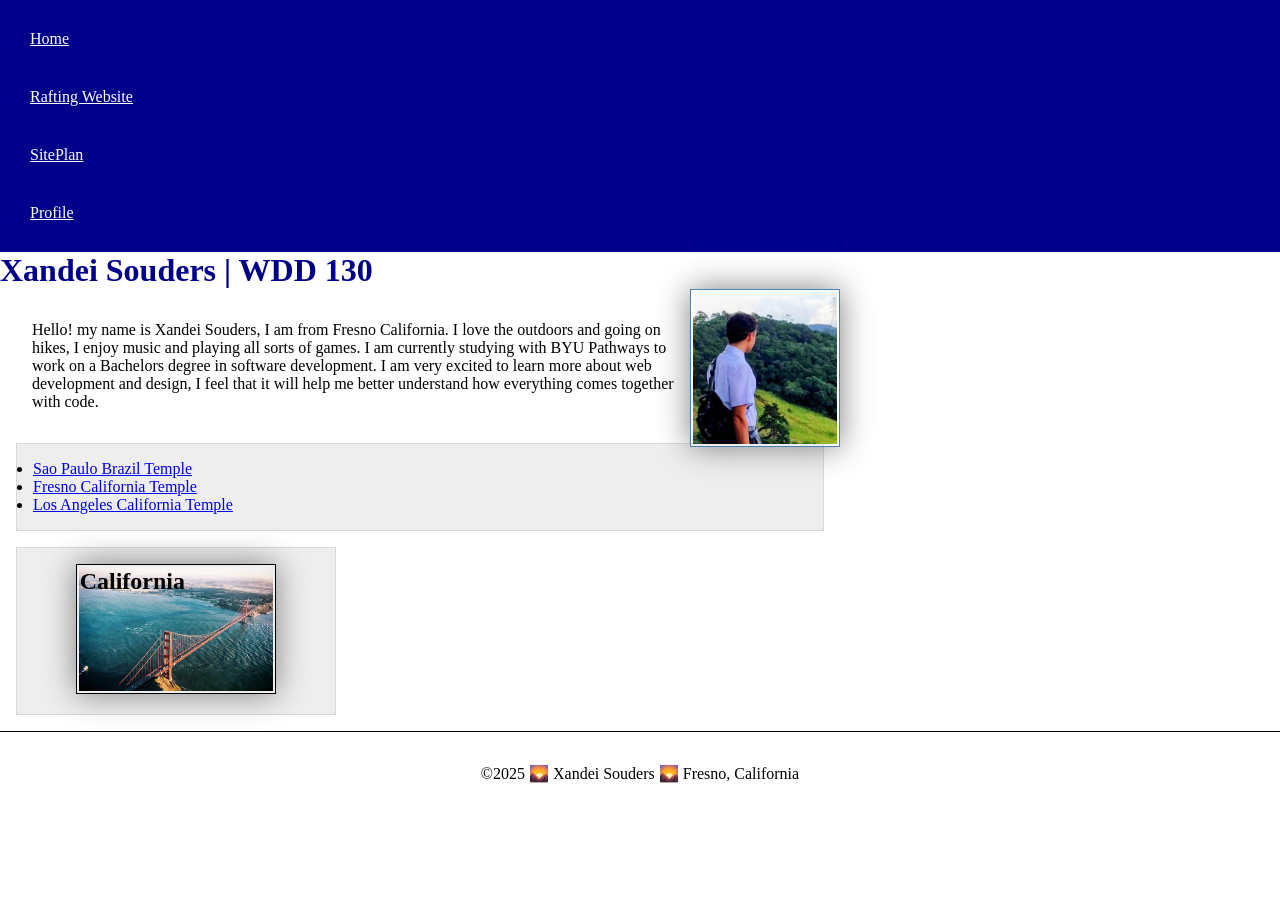
<file: index.html>
<!DOCTYPE html>
<html lang="en">

<head>
    <link rel="stylesheet" href="styles/styles.css">
    <meta charset="UTF-8">
    <meta name="viewport" content="width=device-width, initial-scale=1.0">
    <title>Xandei Souders | WDD 130</title>
    <meta name="description"
      content="describe your home page here using keywords like your name, the course, the purpose of the page.">
    <meta name="author" content="Your name">
</head>

<body>
    <header>
        <nav>
            <a href="#">Home</a>
            <a href="wwr/">Rafting Website</a>
            <a href="wwr/site-plan-rafting.html">SitePlan</a>
            <a href="https://linkedin.com">Profile</a>
        </nav>
    </header>
    <main>
        <h1>Xandei Souders | WDD 130</h1>
        <img src="images/profile.jpg" alt="Sao paulo, Brazil" width="200">
        <p>Hello! my name is Xandei Souders, I am from Fresno California. I love the outdoors and
            going on hikes, I enjoy music and playing all sorts of games. I am currently
            studying with BYU Pathways to work on a Bachelors degree in software development. I am
            very excited to learn more about web development and design, I feel that it will help me
            better understand how everything comes together with code.
        </p>
        <ul class="box">
            <li><a href="https://www.churchofjesuschrist.org/temples/details/sao-paulo-brazil-temple?lang=eng">Sao Paulo Brazil Temple</a></li>
            <li><a href="https://www.churchofjesuschrist.org/temples/details/fresno-california-temple?lang=eng">Fresno California Temple</a></li>
            <li><a href="https://www.churchofjesuschrist.org/temples/details/los-angeles-california-temple?lang=eng">Los Angeles California Temple</a></li>
        </ul>
    </main>
    <aside class="box">
        <h2>California</h2>
        <img src="images/california.jpg" alt="Golden Gate Bridge, California">
    </aside>
    <footer>
        <p>©️2025 🌄 Xandei Souders 🌄 Fresno, California </p>
    </footer>


</body>

</html>
</file>
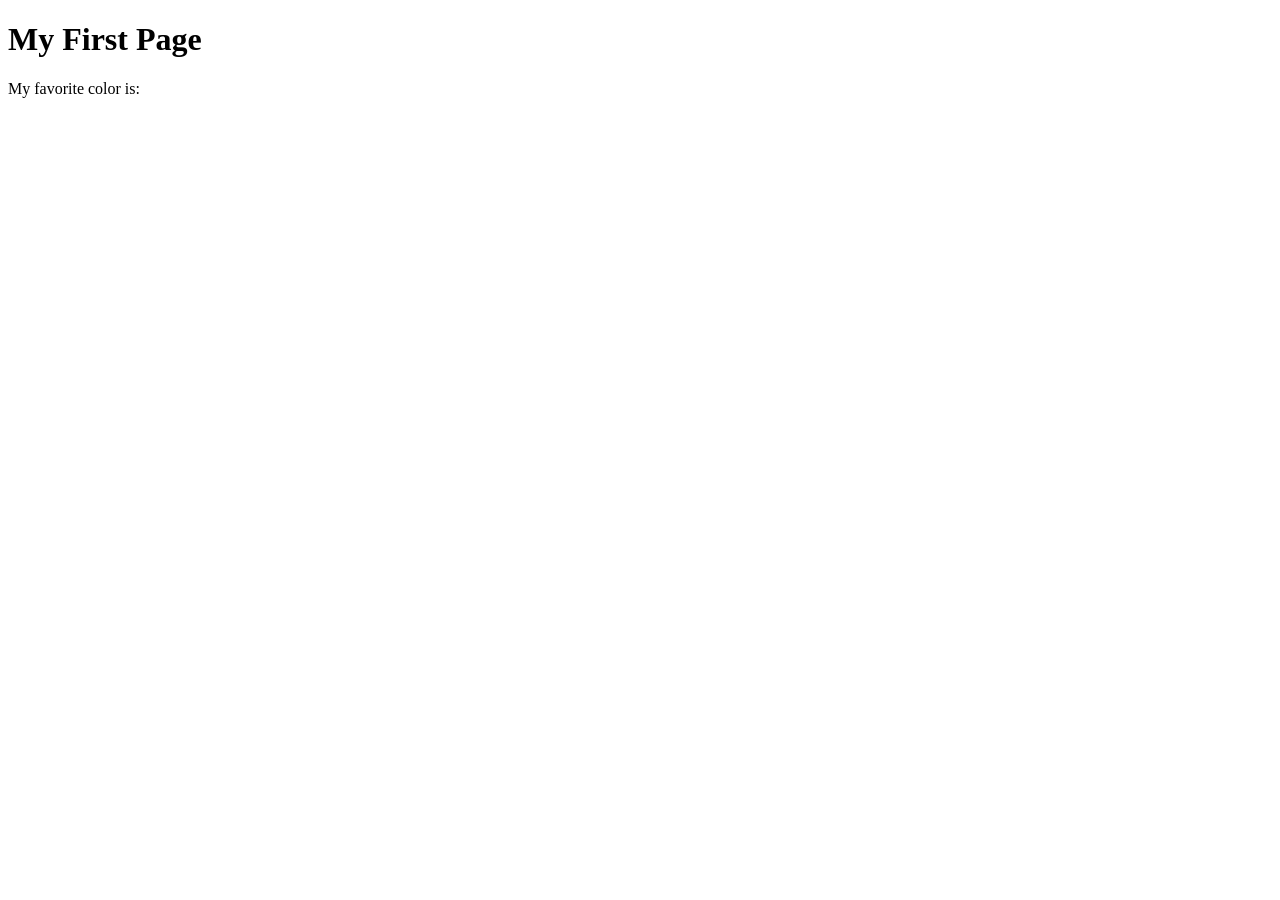
<file: week01/first-page.html>
<!DOCTYPE html>
<html lang="en">
<head>
    <meta charset="UTF-8">
    <meta name="viewport" content="width=device-width, initial-scale=1.0">
    <title>My First Page</title>
</head>
<body>
    <h1>My First Page</h1>
    <p>My favorite color is: </p>
</body>
</html>
</file>
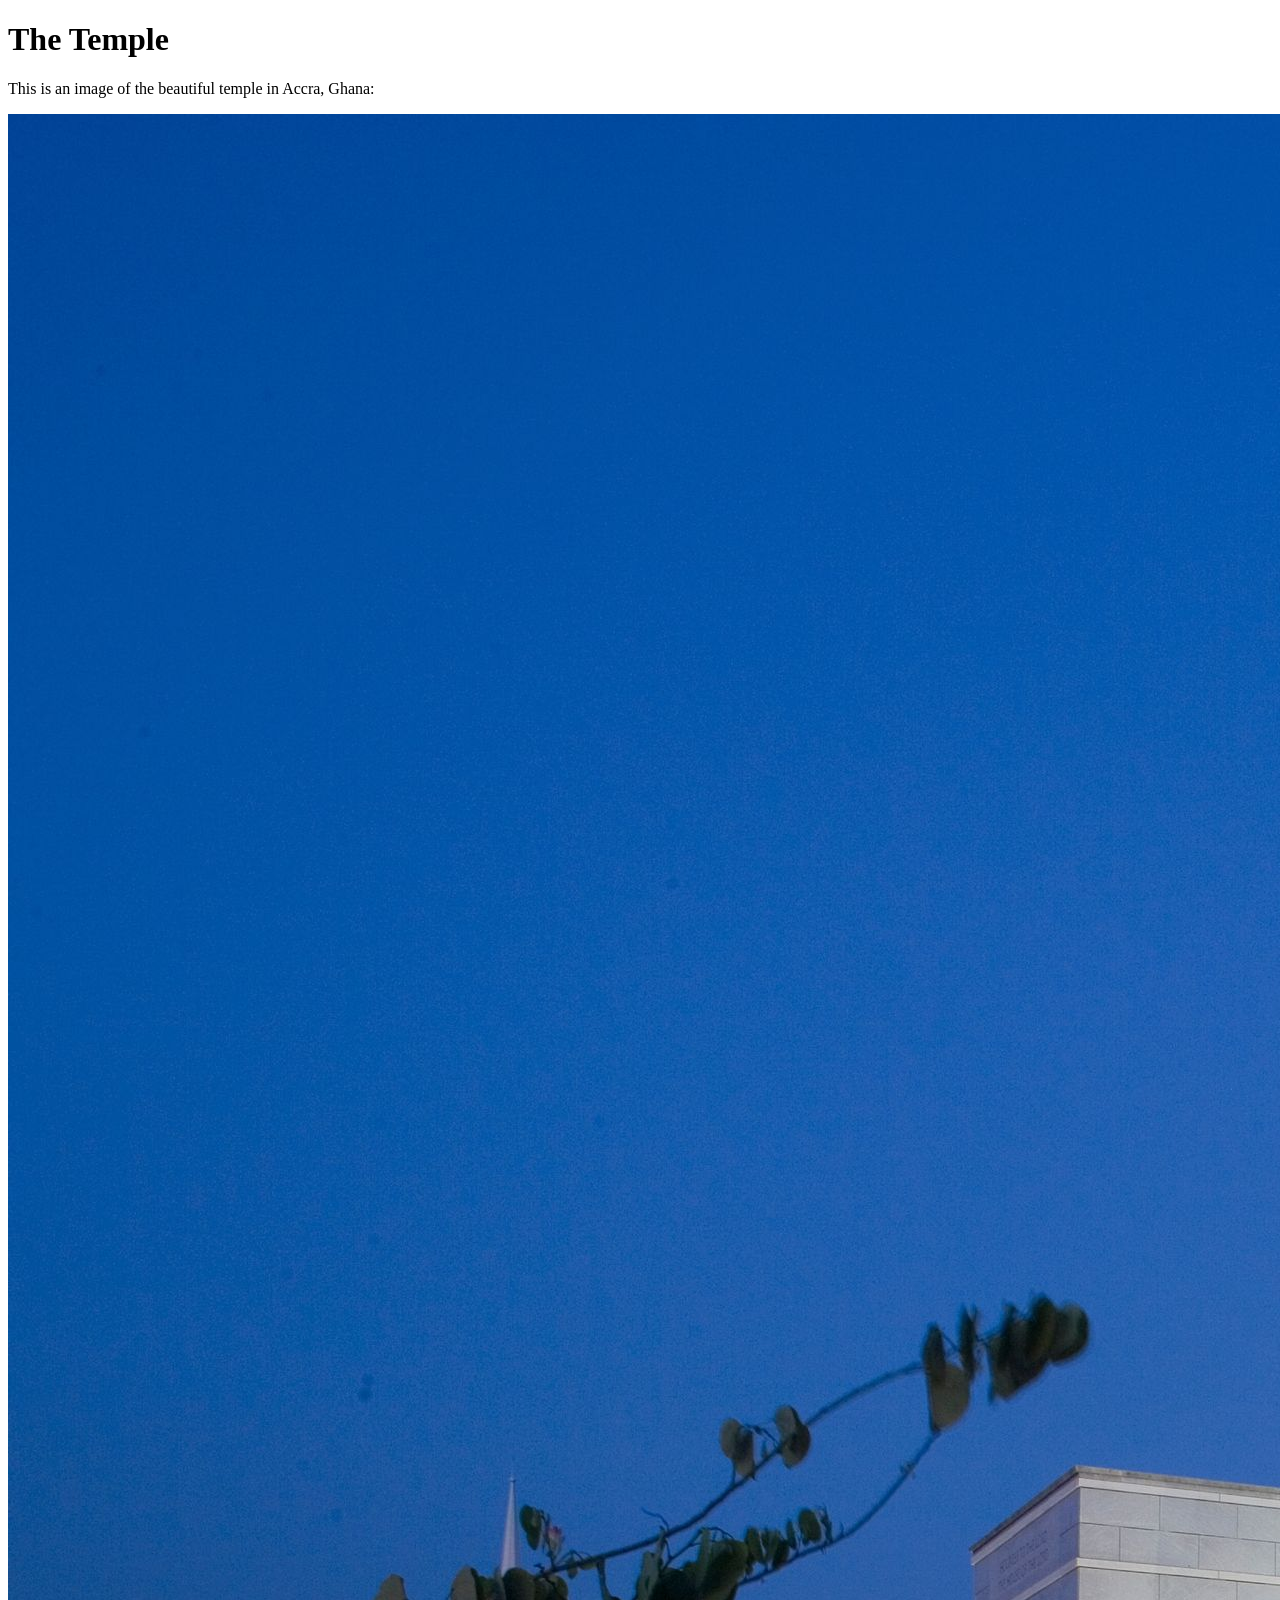
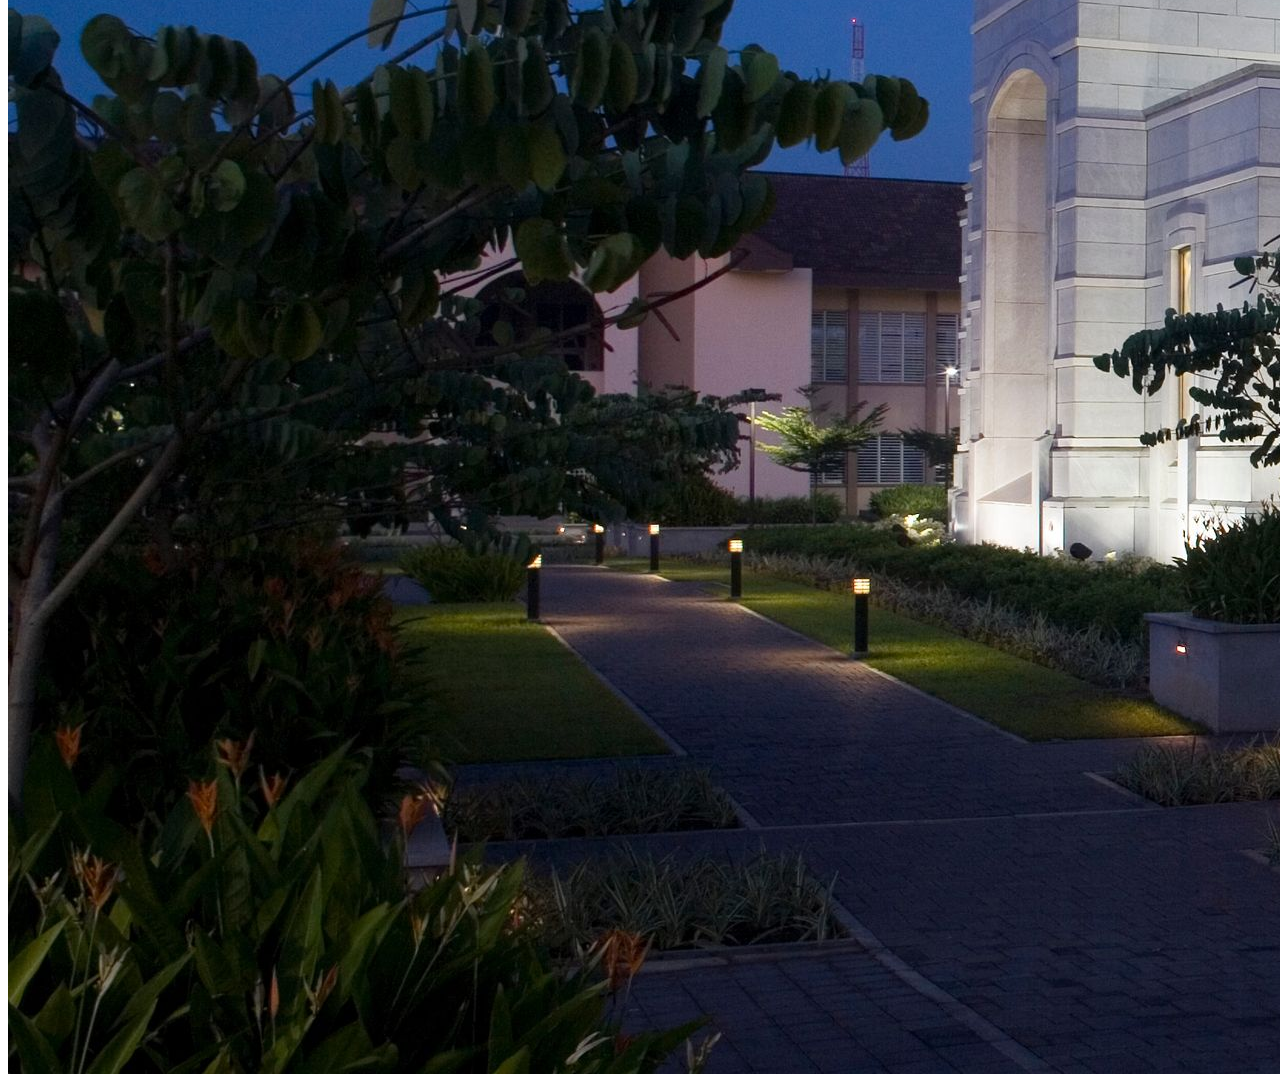
<file: week01/images.html>
<!DOCTYPE html>
<html lang="en">
<head>
    <meta charset="UTF-8">
    <meta name="viewport" content="width=device-width, initial-scale=1.0">
    <title>Temple Image</title>
</head>
<body>
    <h1>The Temple</h1>
    <p>This is an image of the beautiful temple in Accra, Ghana:</p>
    <img src="images/temple-large.jpeg" alt="The Accra Ghana Temple">
    
</body>
</html>
</file>
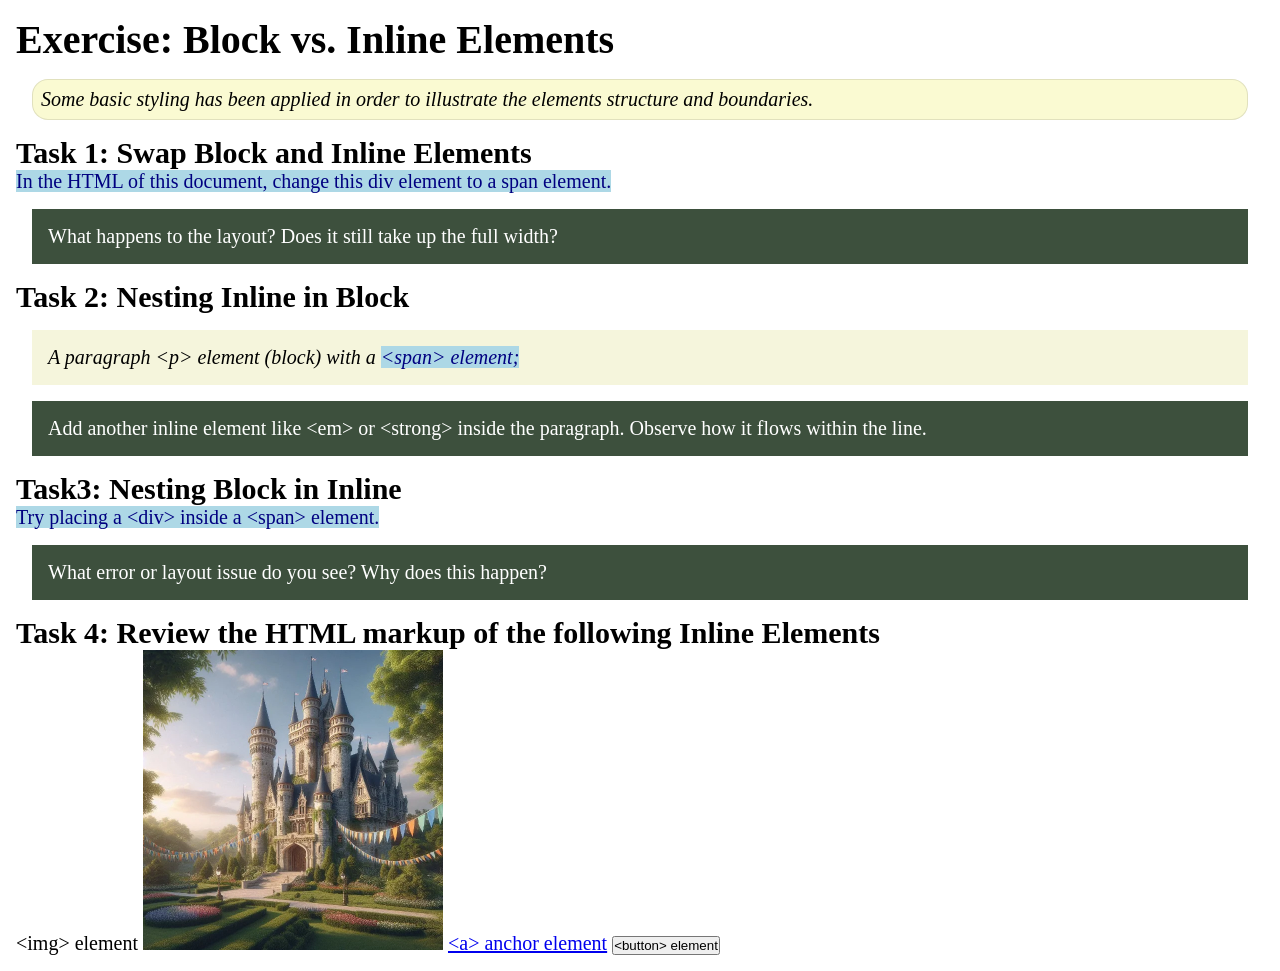
<file: week02/block-vs-inline.html>
<!DOCTYPE html>
<html lang="en">

<head>
    <meta charset="UTF-8">
    <meta name="viewport" content="width=device-width, initial-scale=1.0">
    <title>Exercise: Block vs. Inline Elements</title>
    <link rel="stylesheet" href="styles/block-vs-inline.css">
</head>

<body>
    <main>
        <h1>Exercise: Block vs. Inline Elements</h1>
        <p class="note">Some basic styling has been applied in order to illustrate the elements
            structure and
            boundaries.</p>

        <h2>Task 1: Swap Block and Inline Elements</h2>
        <span>In the HTML of this document, change this div element to a span element.</span>

        <p class="question">What happens to the layout? Does it still take up the full width?</p>

        <h2>Task 2: Nesting Inline in Block</h2>
        <p><em>A paragraph &lt;p&gt; element (block) with a <span>&lt;span&gt; element;</span></em>
        </p>
        <p class="question">Add another inline element like &lt;em&gt; or &lt;strong&gt; inside the
            paragraph. Observe
            how it flows within the line.</p>

        <h2>Task3: Nesting Block in Inline</h2>
        <span>Try placing a &lt;div&gt; inside a &lt;span&gt; element.</span>
        <p class="question">What error or layout issue do you see? Why does this happen?</p>


        <h2>Task 4: Review the HTML markup of the following Inline Elements</h2>
        &lt;img&gt; element
        <img src="images/castle.webp" alt="placeholder image (images are inline)" width="300"
          height="300">
        <a href="https://churchofjesuschrist.org">&lt;a&gt; anchor element</a>
        <button type="button">&lt;button&gt; element</button>
    </main>
</body>

</html>
</file>
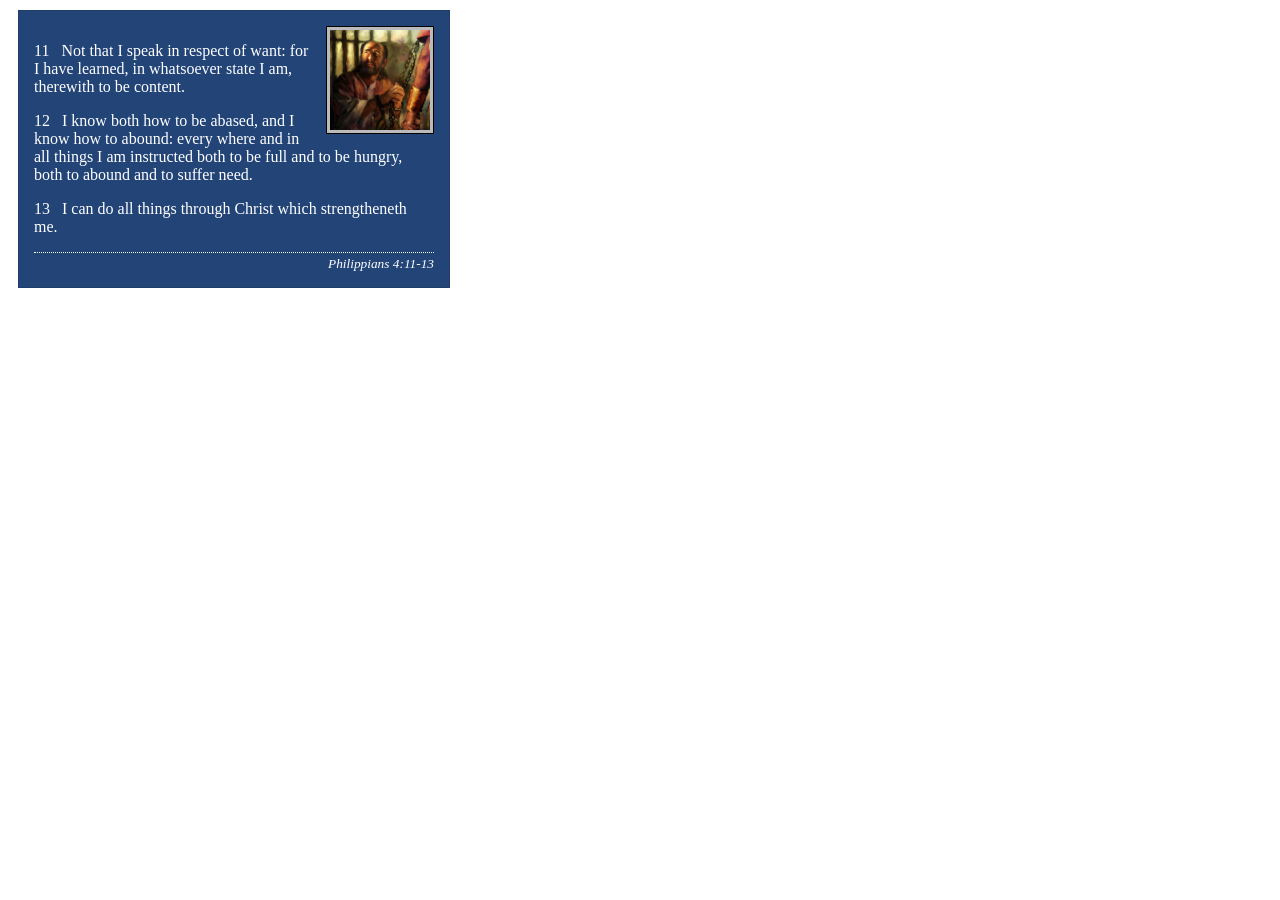
<file: week02/box-model-solution.html>
<!DOCTYPE html>
<html lang="en">
<head>
    <meta charset="UTF-8">
    <meta name="viewport" content="width=device-width, initial-scale=1.0">
    <title>Box Model Activity</title>
    <link rel="stylesheet" href="styles/box-model-solution.css">
</head>
<body>
    <main>
        <div class="callout">
            <img src="images/apostle-paul-imprisoned.webp" alt="Paul the Apostle - Imprisoned in Rome" width="200" height="200">
            <blockquote>
                <p>11 &nbsp; Not that I speak in respect of want: for I have learned, in whatsoever state I am, therewith to be content.</p>
                <p>12 &nbsp; I know both how to be abased, and I know how to abound: every where and in all things I am instructed both to be full and to be hungry, both to abound and to suffer need.</p>
                <p>13 &nbsp; I can do all things through Christ which strengtheneth me.</p>
            </blockquote>
            <cite>Philippians 4:11-13</cite>
        </div>
    </main>
</body>
</html>
</file>
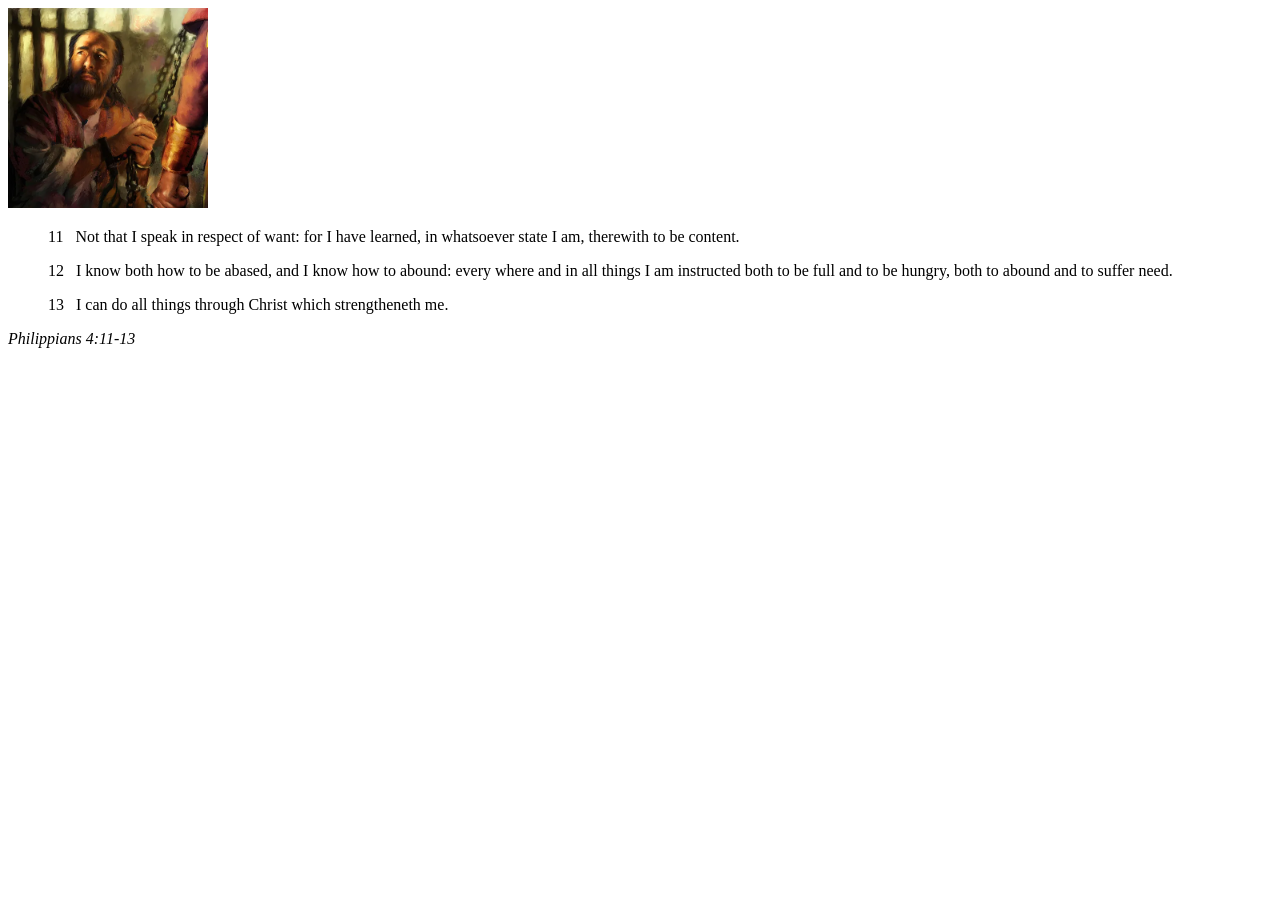
<file: week02/box-model.html>
<!DOCTYPE html>
<html lang="en">

<head>
    <meta charset="UTF-8">
    <meta name="viewport" content="width=device-width, initial-scale=1.0">
    <title>Box Model Activity</title>
    <link rel="style-sheet" href="styles/box-model.css">
</head>

<body>
    <main>
        <div class="callout">
            <img src="images/apostle-paul-imprisoned.webp"
              alt="Paul the Apostle - Imprisoned in Rome" width="200" height="200">
            <blockquote>
                <p>11 &nbsp; Not that I speak in respect of want: for I have learned, in whatsoever
                    state I am, therewith to be content.</p>
                <p>12 &nbsp; I know both how to be abased, and I know how to abound: every where and
                    in all things I am instructed both to be full and to be hungry, both to abound
                    and to suffer need.</p>
                <p>13 &nbsp; I can do all things through Christ which strengtheneth me.</p>
            </blockquote>
            <cite>Philippians 4:11-13</cite>
        </div>
    </main>
</body>

</html>
</file>
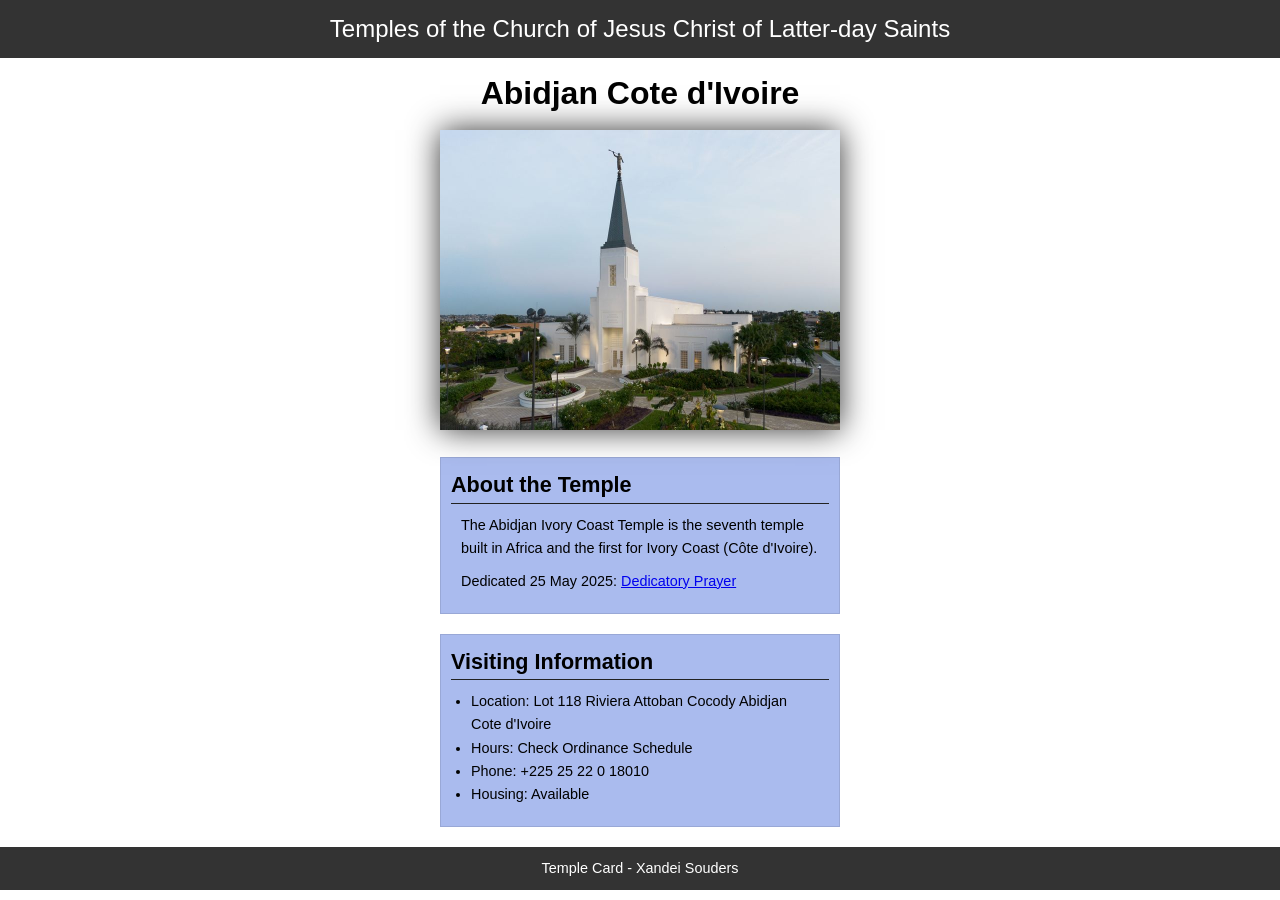
<file: week02/temple.html>
<!DOCTYPE html>
<html lang="en">

<head>
    <meta charset="UTF-8">
    <meta name="viewport" content="width=device-width, initial-scale=1.0">
    <title>Temple Card - Abidjan Cote d'Ivoire</title>
    <link rel="stylesheet" href="styles/temple.css">
</head>

<body>
    <header>
        <p>Temples of the Church of Jesus Christ of Latter-day Saints</p>
    </header>
    <main>
        <h1>Abidjan Cote d'Ivoire</h1>
        <picture>
            <img src="images/abidjan-ivory-coast.jpeg" alt="Abidjan Cote d'Ivoire Temple">
        </picture>
        <section>
            <h2>About the Temple</h2>
            <p>The Abidjan Ivory Coast Temple is the seventh temple built in Africa and the first
                for Ivory Coast (Côte
                d'Ivoire).</p>
            <p>Dedicated 25 May 2025: <a
                  href="https://www.churchofjesuschrist.org/temples/dedicatory-prayer/abidjan-ivory-coast-temple/2025-05-25?lang=eng"
                  target="_blank" rel="noopener noreferrer">Dedicatory Prayer</a></p>
        </section>
        <section>
            <h2>Visiting Information</h2>
            <ul>
                <li>Location: Lot 118 Riviera Attoban Cocody Abidjan Cote d'Ivoire</li>
                <li>Hours: Check Ordinance Schedule</li>
                <li>Phone: +225 25 22 0 18010</li>
                <li>Housing: Available</li>
            </ul>
        </section>
    </main>
    <footer>
        <p>Temple Card - Xandei Souders</p>
    </footer>
</body>

</html>
</file>
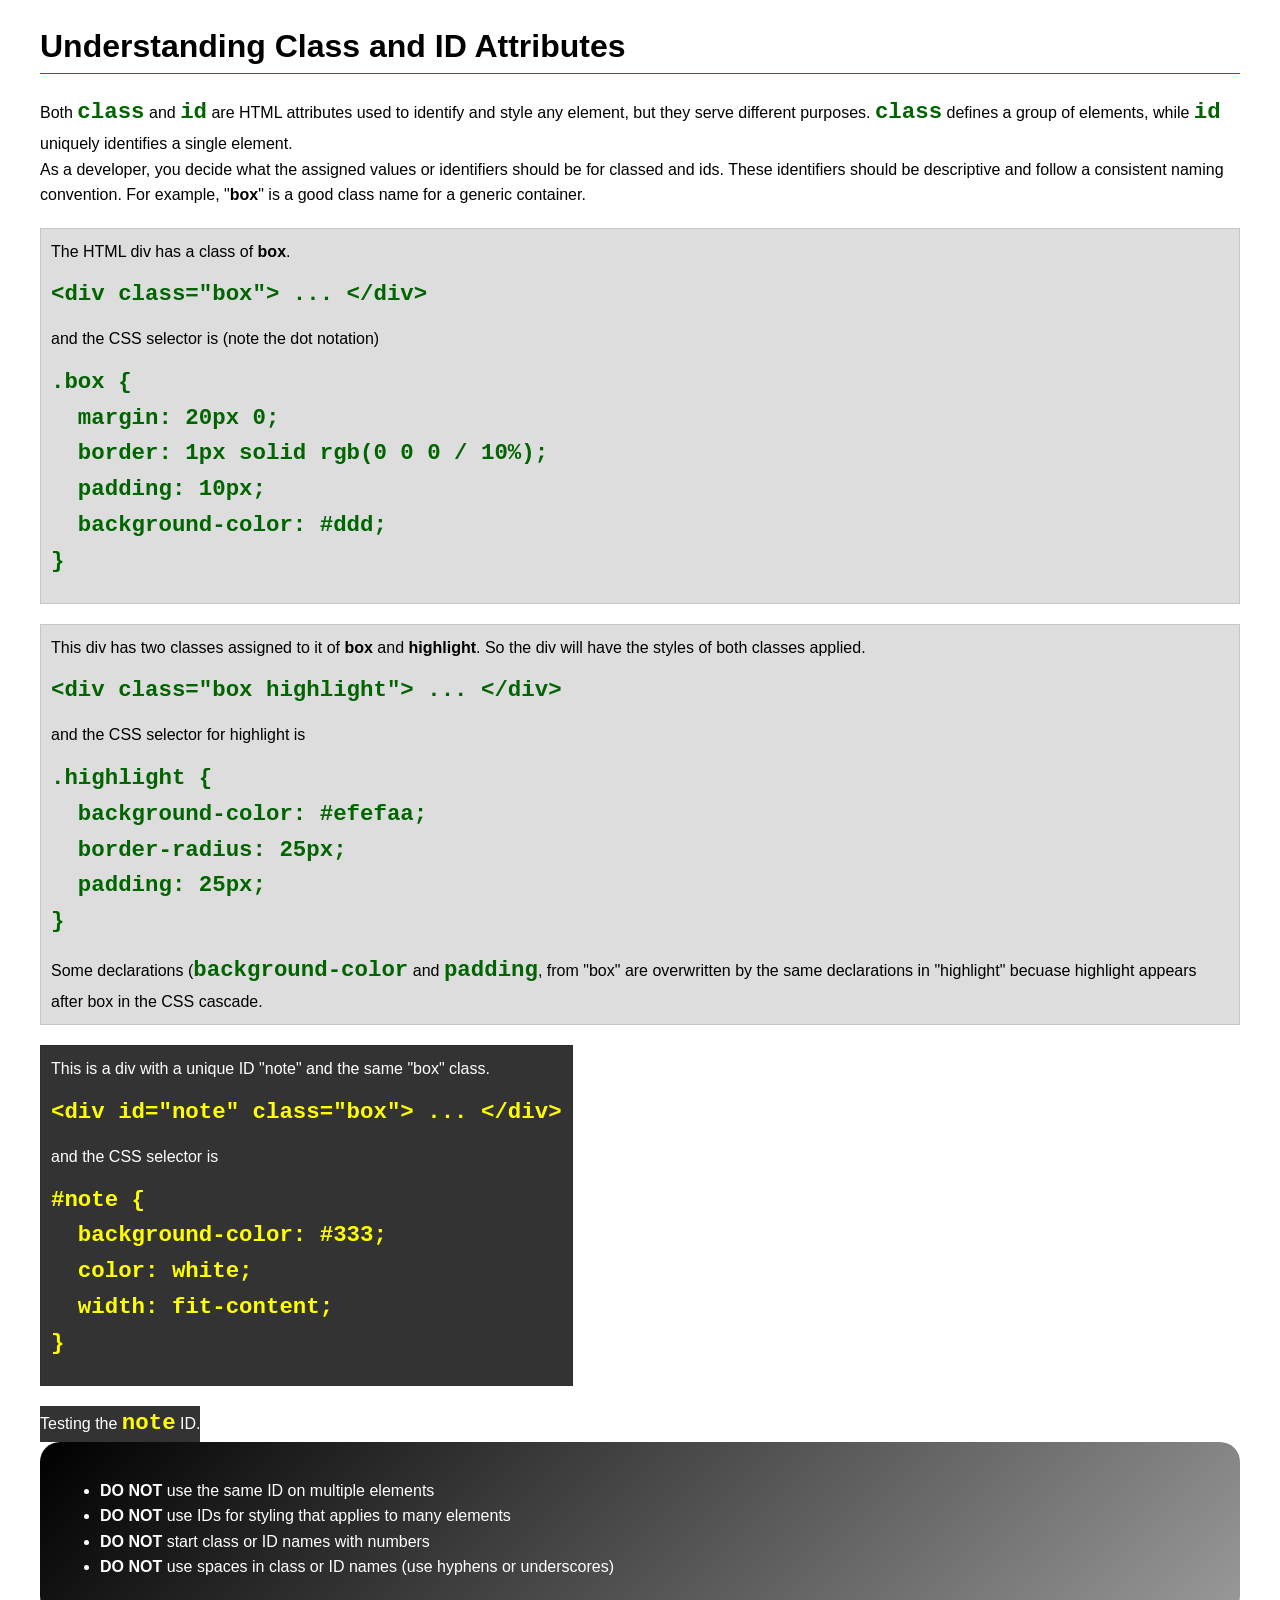
<file: week03/class-and-id.html>
<!DOCTYPE html>
<html lang="en">

<head>
    <meta charset="UTF-8">
    <meta name="viewport" content="width=device-width, initial-scale=1.0">
    <title>Class vs ID Attributes</title>
    <link rel="stylesheet" href="styles/class-and-id.css">
</head>

<body>
    <h1>Understanding Class and ID Attributes</h1>
    <p>Both <code>class</code> and <code>id</code> are HTML attributes used to identify and style any element, but they
        serve different purposes. <code>class</code> defines a group of elements, while <code>id</code> uniquely
        identifies a single element.</p>
    <p>As a developer, you decide what the assigned values or identifiers should be for classed and ids. These
        identifiers should be
        descriptive and follow a consistent naming convention. For example, "<strong>box</strong>" is a good class name
        for a generic container.</p>
    <div class="box">
        <p>The HTML div has a class of <strong>box</strong>.</p>
        <pre><code class="html">&lt;div class="box"&gt; ... &lt;/div&gt;</code></pre>
        and the CSS selector is (note the dot notation)
        <pre><code class="css">.box {
  margin: 20px 0;
  border: 1px solid rgb(0 0 0 / 10%);
  padding: 10px;
  background-color: #ddd; 
}</code></pre>
    </div>

    <div class="box">
        <p>This div has two classes assigned to it of <strong>box</strong> and <strong>highlight</strong>. So the div
            will have the styles of both classes applied.</p>
        <pre><code class="html">&lt;div class="box highlight"&gt; ... &lt;/div&gt;</code></pre>
        and the CSS selector for highlight is
        <pre><code class="css">.highlight {
  background-color: #efefaa;
  border-radius: 25px;
  padding: 25px;
}</code></pre>
<p>Some declarations (<code>background-color</code> and <code>padding</code>, from "box" are overwritten by the same declarations in "highlight" becuase highlight appears after box in the CSS cascade.</p>
    </div>

    <div id="note" class="box">
        <p>This is a div with a unique ID "note" and the same "box" class.</p>
        <pre><code class="html">&lt;div id="note" class="box"&gt; ... &lt;/div&gt;</code></pre>
        and the CSS selector is
        <pre><code class="css">#note {
  background-color: #333;
  color: white;
  width: fit-content;
}</code></pre>
    </div>

    <div id="note">
        <p>Testing the <code>note</code> ID.</p>
    </div>

    <section id="best-practice">
        <ul>
            <li><strong>DO NOT</strong> use the same ID on multiple elements</li>
            <li><strong>DO NOT</strong> use IDs for styling that applies to many elements</li>
            <li><strong>DO NOT</strong> start class or ID names with numbers</li>
            <li><strong>DO NOT</strong> use spaces in class or ID names (use hyphens or underscores)</li>
        </ul>
    </section>




</body>

</html>
</file>
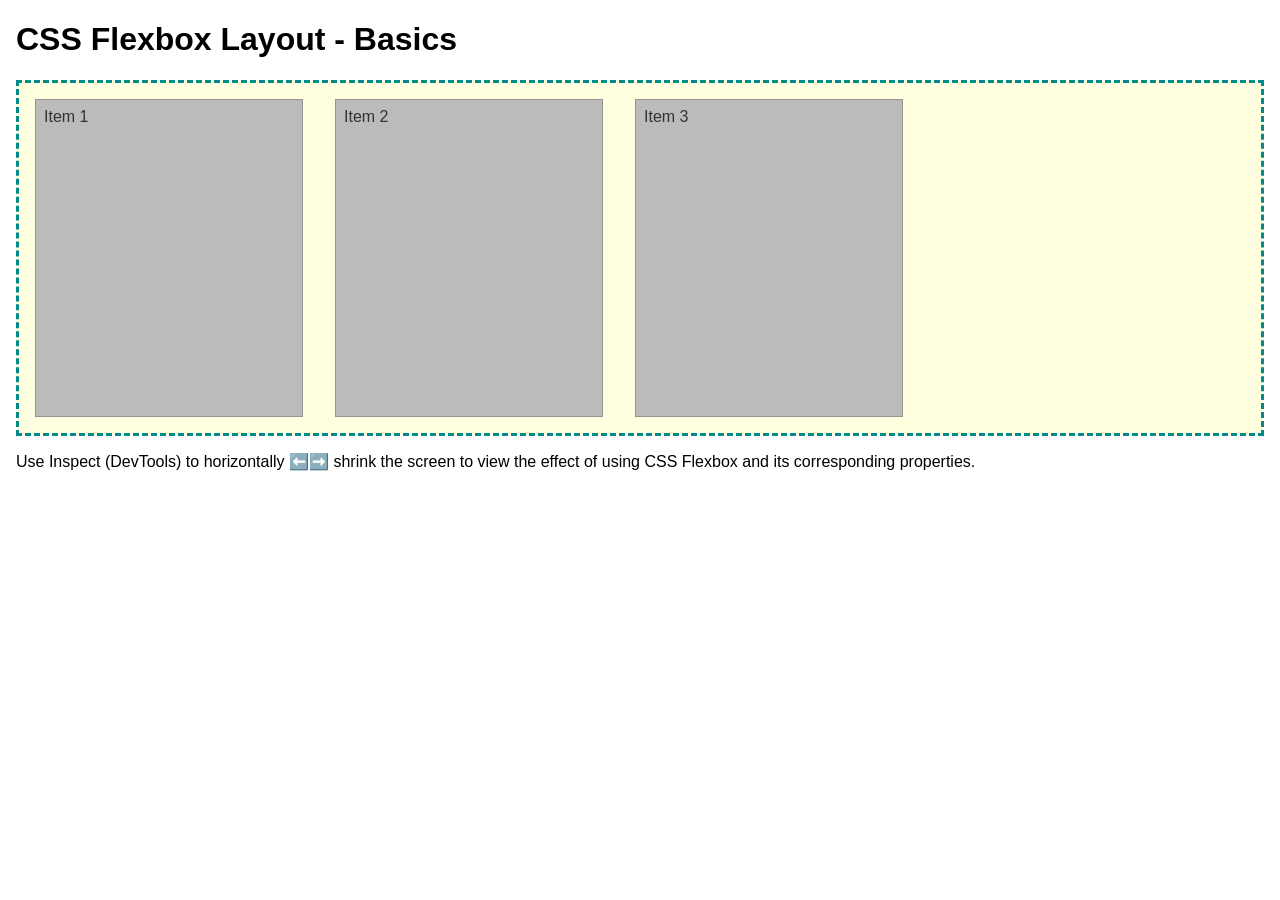
<file: week04/flexbox-layout.html>
<!DOCTYPE html>
<html lang="en">
<head>
    <meta charset="UTF-8">
    <meta name="viewport" content="width=device-width, initial-scale=1.0">
    <title>CSS Flexbox Layout - Basics</title>
    <link rel="stylesheet" href="styles/flexbox.css">
</head>
<body>
    <main>
        <h1>CSS Flexbox Layout - Basics</h1>
        <div class="flex-container">
            <div class="flex-item item1">Item 1</div>
            <div class="flex-item item2">Item 2</div>
            <div class="flex-item item3">Item 3</div>
        </div>
        <p>Use Inspect (DevTools) to horizontally ⬅️➡️ shrink the screen to view the effect of using CSS Flexbox and its corresponding properties.</p>
    </main>
</body>
</html>
</file>
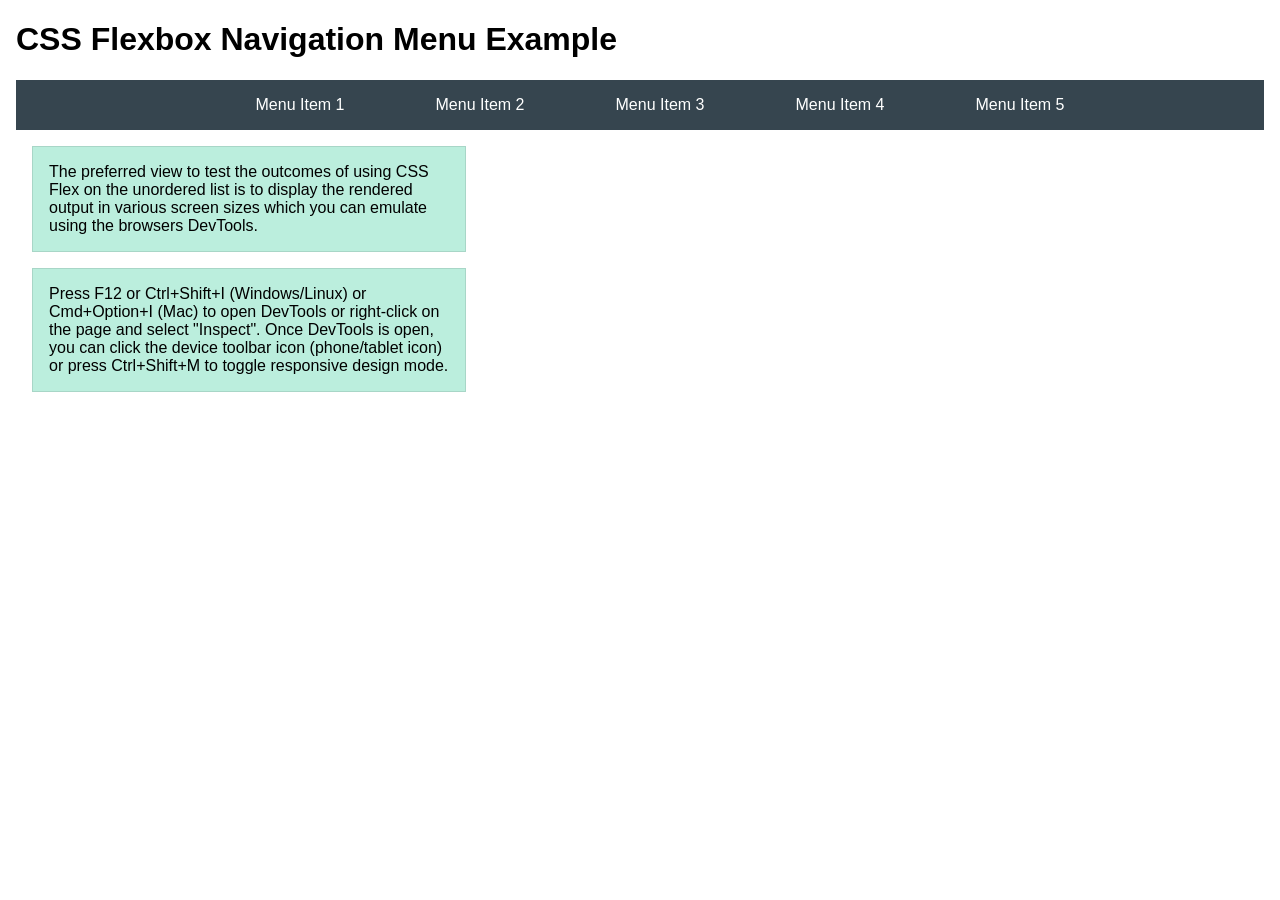
<file: week04/flexbox-menu.html>
<!DOCTYPE html>
<html lang="en">
<head>
    <meta charset="UTF-8">
    <meta name="viewport" content="width=device-width, initial-scale=1.0">
    <title>CSS Flexbox - Navigation Menu</title>
    <link rel="stylesheet" href="styles/flexbox-menu.css">
</head>
<body>
    <main>
        <h1>CSS Flexbox Navigation Menu Example</h1>
        <nav>
            <ul>
                <li><a href="#">Menu Item 1</a></li>
                <li><a href="#">Menu Item 2</a></li>
                <li><a href="#">Menu Item 3</a></li>
                <li><a href="#">Menu Item 4</a></li>
                <li><a href="#">Menu Item 5</a></li>
            </ul>
        </nav>
        <p>The preferred view to test the outcomes of using CSS Flex on the unordered list is to display the rendered output in various screen sizes which you can emulate using the browsers DevTools.</p>

        <p>Press F12 or Ctrl+Shift+I (Windows/Linux) or Cmd+Option+I (Mac) to open DevTools or right-click on the page and select "Inspect". Once DevTools is open, you can click the device toolbar icon (phone/tablet icon) or press Ctrl+Shift+M to toggle responsive design mode.</p>

                      
        
    </main>
</body>
</html>
</file>
<file: styles/styles.css>
* {
    margin: 0;
    padding: 0;
    box-sizing: border-box;
}


nav {
    background-color: darkblue;
    padding: 10px
}

nav a {
    color: white;
    display: block;
    padding: 20px;
}

h1 {
    color: darkblue
}

img {
    width: 150px;
    height: auto;
    border: 1px solid black;
    padding: 2px;
    box-shadow: 0 0 30px gray;
}

main {
    max-width: 840px;
}

aside {
    width: 20rem;
    margin: 1rem;
    border: 1px solid rgb(0 0 0 / 0.2);
    /* 1️⃣ */
    padding: 1rem;
    background-color: #eee;
    color: #333;
    text-align: center;
    position: relative;
}

aside img {
    width: 200px;
    height: auto;
}

aside h2 {
    position: absolute;
    top: 20px;
    right: 150px;
}



main img {
    width: 150px;
    height: auto;
    border: 1px solid steelblue;
    padding: 2px;
    box-shadow: 0 0 30px grey;
    float: right;
    margin: 0 0 1rem 1rem;
}

p {
    margin: 1rem;
    padding: 1rem;
}

footer {
    margin-top: 15px;
    border-top: 1px solid #000;
    text-align: center;
}

 /* Class Selectors */
 .box {
    margin: 1rem;
    border: 1px solid rgb(0 0 0 / .1);
    padding: 1rem;
    background-color: #eee;
    color: #000
 }
</file>
<file: week02/styles/block-vs-inline.css>
* {
    margin: 0;
    padding: 0;
}

body {
    font-size: 20px;
    margin: 1rem;
}

p,
div {
    background-color: beige;
    margin: 1rem;
    padding: 1rem;
}

span {
    color: navy;
    background-color: lightblue;
}

code {
    margin: 0;
    padding: 0;
    color: green;
    font-size: 1.2rem;
}

.note {
    font-style: italic;
    background-color: lightgoldenrodyellow;
    border-radius: 1rem;
    border: 1px solid rgb(0 0 0 / 10%);
    margin: 1rem;
    padding: .5rem;
}

.question {
    background-color: #3d503d;
    color: #fff;
}
</file>
<file: week02/styles/box-model-solution.css>
.callout {
    max-width: 400px;
    margin: 10px;
    border: 1px solid rgba(0, 0, 0, .1);
    padding: 15px;
    background-color: #247;
    color: #fff;
}

.callout img {
    float: right;
    margin: 0 0 10px 15px;
    border: 1px solid #000;
    padding: 3px;
    background-color: #bbb;
    width: 100px;
    height: auto;

}

blockquote {
    margin: 0;
}

cite {
    display: block;
    border-top: 1px dotted #fff;
    padding-top: 3px;
    text-align: right;
    font-size: smaller;
}
</file>
<file: week02/styles/box-model.css>
.callout {
    max-width: 400px;
    margin: 10px;
    border: 1px solid rgba(0, 0, 0, .1);
    padding: 15px;
    background-color: #247;
    color: #fff;
}

.callout img {
    float: right;
    margin: 0 0 10px 15px;
    border: 1px solid #000;
    padding: 3px;
    background-color: #bbb;
    width: 100px;
    height: auto;

}

blockquote {
    margin: 0;
}

cite {
    display: block;
    border-top: 1px dotted #fff;
    padding-top: 3px;
    text-align: right;
    font-size: smaller;
}
</file>
<file: week02/styles/temple.css>
* {
    margin: 0;
    padding: 0;
}

body {
    font-family: Arial, sans-serif;
    line-height: 1.6;
}

header,
footer {
    background-color: #333;
    color: white;
    padding: 10px 0;
    text-align: center;
    font-size: 1.5rem;
}

main {
    width: 400px;
    margin: 0 auto;
}

h1 {
    margin: 10px;
    text-align: center;
}

h2 {
    border-bottom: 1px solid #222;
}

img {
    width: 100%;
    height: auto;
    box-shadow: 0 0 30px #333;
}

section {
    margin: 20px 0;
    border: 1px solid rgb(0 0 0 / 10%);
    padding: 10px;
    background-color: #abe;
    font-size: .9rem;
}

section p {
    margin: 10px;
}

ul {
    margin: 10px 20px;
}

footer {
    font-size: .9rem;
}
</file>
<file: week03/styles/class-and-id.css>
body {
    font-family: Arial, sans-serif;
    line-height: 1.6;
    margin: 0;
    padding: 0 40px;
}

h1 {
    border-bottom: 1px solid rgb(0 110 182);
    padding-bottom: 0;
}



p {
    margin: 0;
}

code {
    color: darkgreen;
    font-weight: 700;
    font-size: 1.4rem;
}

/* Class examples - can be reused */

.box {
    margin: 20px 0;
    border: 1px solid rgb(0 0 0 / 10%);
    padding: 10px;
    background-color: #ddd; /* this is shorthand for #dddddd */
}

.highlight {
    background-color: #efefaa;
    border-radius: 25px;
    padding: 25px;
}

/* ID examples - should be unique */

#note {
    background-color: #333;
    color: white;
    width: fit-content;
}

#note code {
    color: yellow;
}

#best-practice {
    background: linear-gradient(135deg, #000 0%, #999 100%);
    color: white;
    border-radius: 20px;
    padding: 20px
}
</file>
<file: week04/styles/flexbox.css>
body {
    font-family: Helvetica, Arial, sans-serif;
    margin: 1rem;
}

.flex-container {
    border: 3px dashed darkcyan;
    background-color: lightyellow;
    display: flex;
    flex-wrap: wrap;
}

.flex-item {
    width: 250px;
    margin: 1rem;
    border: 1px solid rgb(0 0 0 / 20%);
    padding: 0.5rem;
    background-color: #bbb;
    color: #333;
}

.item1 {
    min-height: 100px;
}

.item2 {
    min-height: 200px;
}

.item3 {
    min-height: 300px;
}
</file>
<file: week04/styles/flexbox-menu.css>
body {
    font-family: Helvetica, Arial, sans-serif;
    margin: 1rem;
}

nav {
    background-color: #36454f;
}

nav ul {
    list-style-type: none;
    display: flex;
    flex-wrap: wrap;
    max-width: 900px;
    margin: 0 auto;
    justify-content: space-around;
    align-items: center;
}

nav a {
    display: block;
    color: #fff;
    text-align: center;
    padding: 1rem;
    text-decoration: none;
}

p {
    margin: 1rem;
    border: 1px solid rgb(0 0 0 / 10%);
    padding: 1rem;
    background-color: #bed;
    max-width: 400px;
}

#devtools-btn {
    background-color: #36454f;
    color: white;
    border: none;
    padding: 12px 24px;
    margin: 1rem;
    font-size: 16px;
    font-family: Helvetica, Arial, sans-serif;
    border-radius: 4px;
    cursor: pointer;
    transition: background-color 0.3s ease;
}

#devtools-btn:hover {
    background-color: #4a5a6a;
}

#devtools-btn:active {
    background-color: #2a3a4a;
}
</file>
